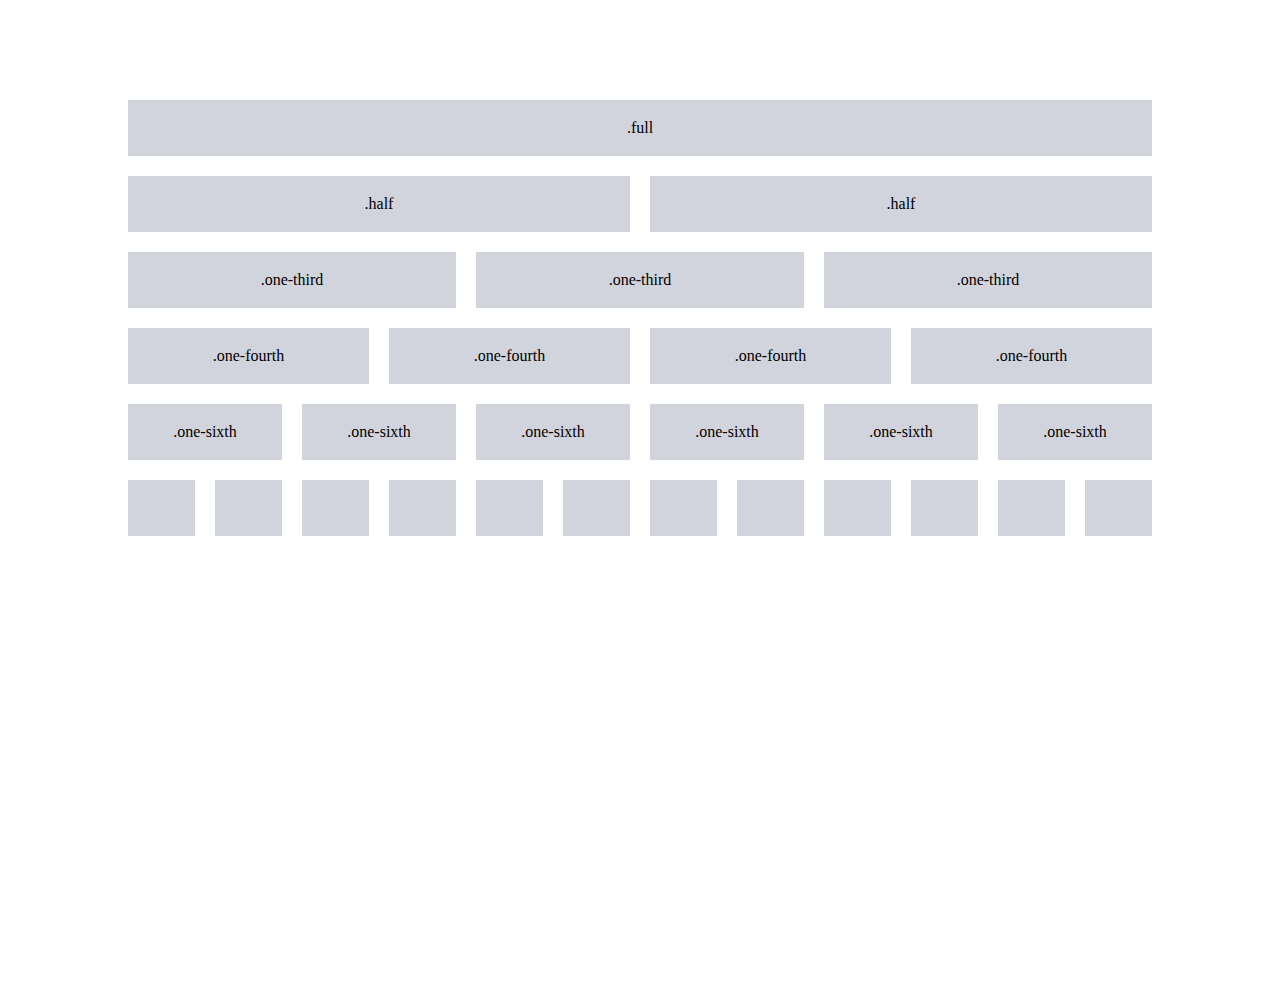
<file: Flex_Grid_Pyramid/index.html>
<!DOCTYPE html>
<html lang="en">
<head>
    <meta charset="UTF-8">
    <meta http-equiv="X-UA-Compatible" content="IE=edge">
    <meta name="viewport" content="width=device-width, initial-scale=1.0">
    <title>Flex/Grid Pyramid</title>
    <link rel="stylesheet" href="styles.css">
</head>
<body>
<div class="container">
    <div class="full">.full</div>
    <div class="half1">.half</div>
    <div class="half2">.half</div>
    <div class="one-third1">.one-third</div>
    <div class="one-third2">.one-third</div>
    <div class="one-third3">.one-third</div>
    <div class="one-fourth1">.one-fourth</div>
    <div class="one-fourth2">.one-fourth</div>
    <div class="one-fourth3">.one-fourth</div>
    <div class="one-fourth4">.one-fourth</div>
    <div class="one-sixth1">.one-sixth</div>
    <div class="one-sixth2">.one-sixth</div>
    <div class="one-sixth3">.one-sixth</div>
    <div class="one-sixth4">.one-sixth</div>
    <div class="one-sixth5">.one-sixth</div>
    <div class="one-sixth6">.one-sixth</div>
    <div class="one-twelfth a1"> </div>
    <div class="one-twelfth a2"> </div>
    <div class="one-twelfth a3"> </div>
    <div class="one-twelfth a4"> </div>
    <div class="one-twelfth a5"> </div>
    <div class="one-twelfth a6"> </div>
    <div class="one-twelfth a7"> </div>
    <div class="one-twelfth a8"> </div>
    <div class="one-twelfth a9"> </div>
    <div class="one-twelfth a10"> </div>
    <div class="one-twelfth a11"> </div>
    <div class="one-twelfth a12"> </div>
</div>
    
</body>
</html>
</file>
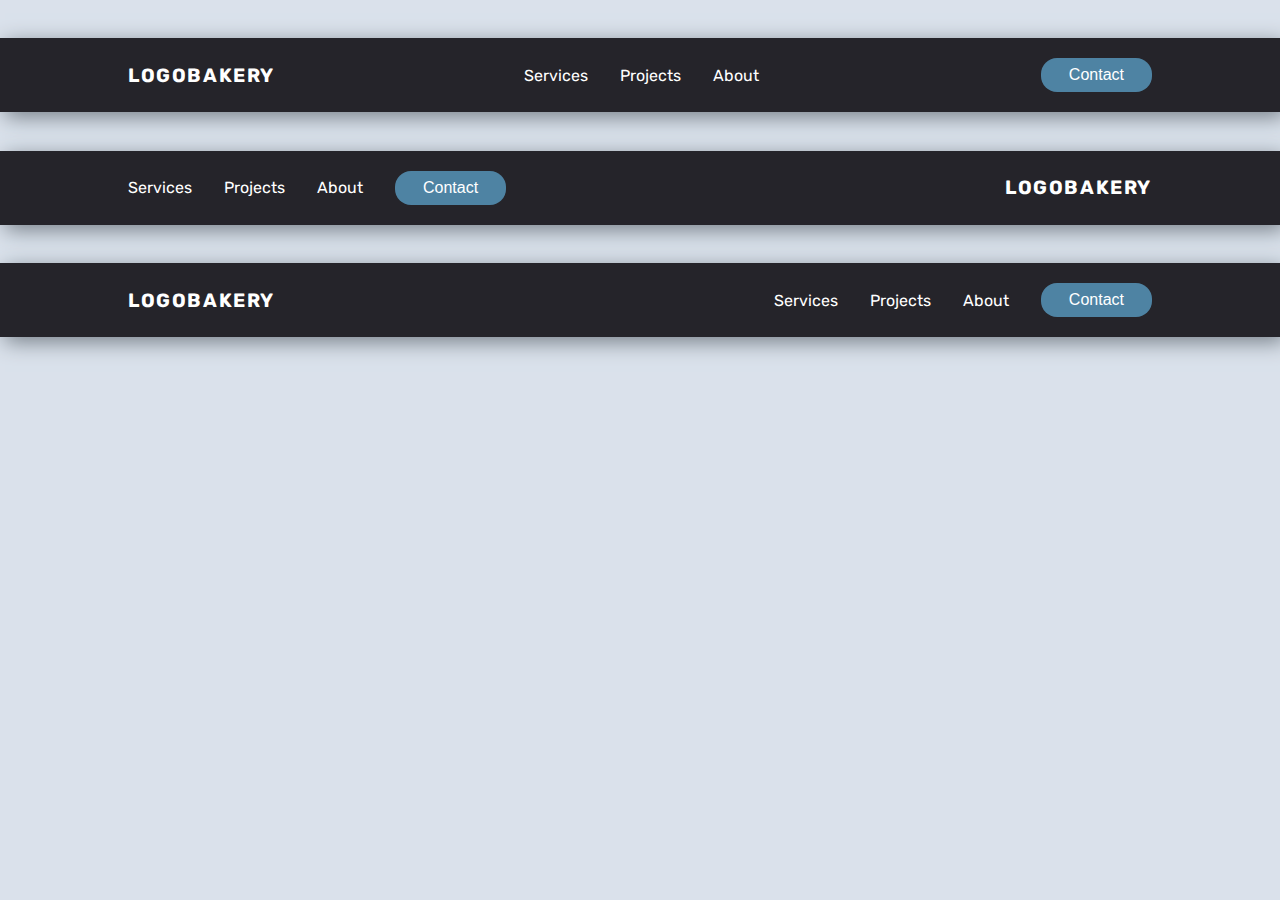
<file: Flexbox_Menu_Bars/index.html>
<!DOCTYPE html>
<html lang="en">
<head>
    <meta charset="UTF-8">
    <meta http-equiv="X-UA-Compatible" content="IE=edge">
    <meta name="viewport" content="width=device-width, initial-scale=1.0">
    <title>Assignment 2.1</title>
    <link rel="stylesheet" href="styles.css">
    <link rel="preconnect" href="https://fonts.googleapis.com">
    <link rel="preconnect" href="https://fonts.gstatic.com" crossorigin>
    <link href="https://fonts.googleapis.com/css2?family=Rubik:wght@300;400;700&display=swap" rel="stylesheet">
</head>
<body>
    <div class="container one">
        <div class="logo-item">LOGOBAKERY</div>
        <ul class="item-container">
            <li class="menu-item">Services</li>
            <li class="menu-item">Projects</li>
            <li class="menu-item">About</li>
        </ul>
        <button>Contact</button>
    </div>

    <div class="container two">
        <div class="logo-item two">LOGOBAKERY</div>
        <ul class="item-container two">
            <li class="menu-item">Services</li>
            <li class="menu-item">Projects</li>
            <li class="menu-item">About</li>
        </ul>
        <button>Contact</button>
    </div>
    
    <div class="container three">
        <div class="logo-item three">LOGOBAKERY</div>
        <ul class="item-container three">
            <li class="menu-item">Services</li>
            <li class="menu-item">Projects</li>
            <li class="menu-item">About</li>
        </ul>
        <button>Contact</button>
    </div>


</body>
</html>
</file>
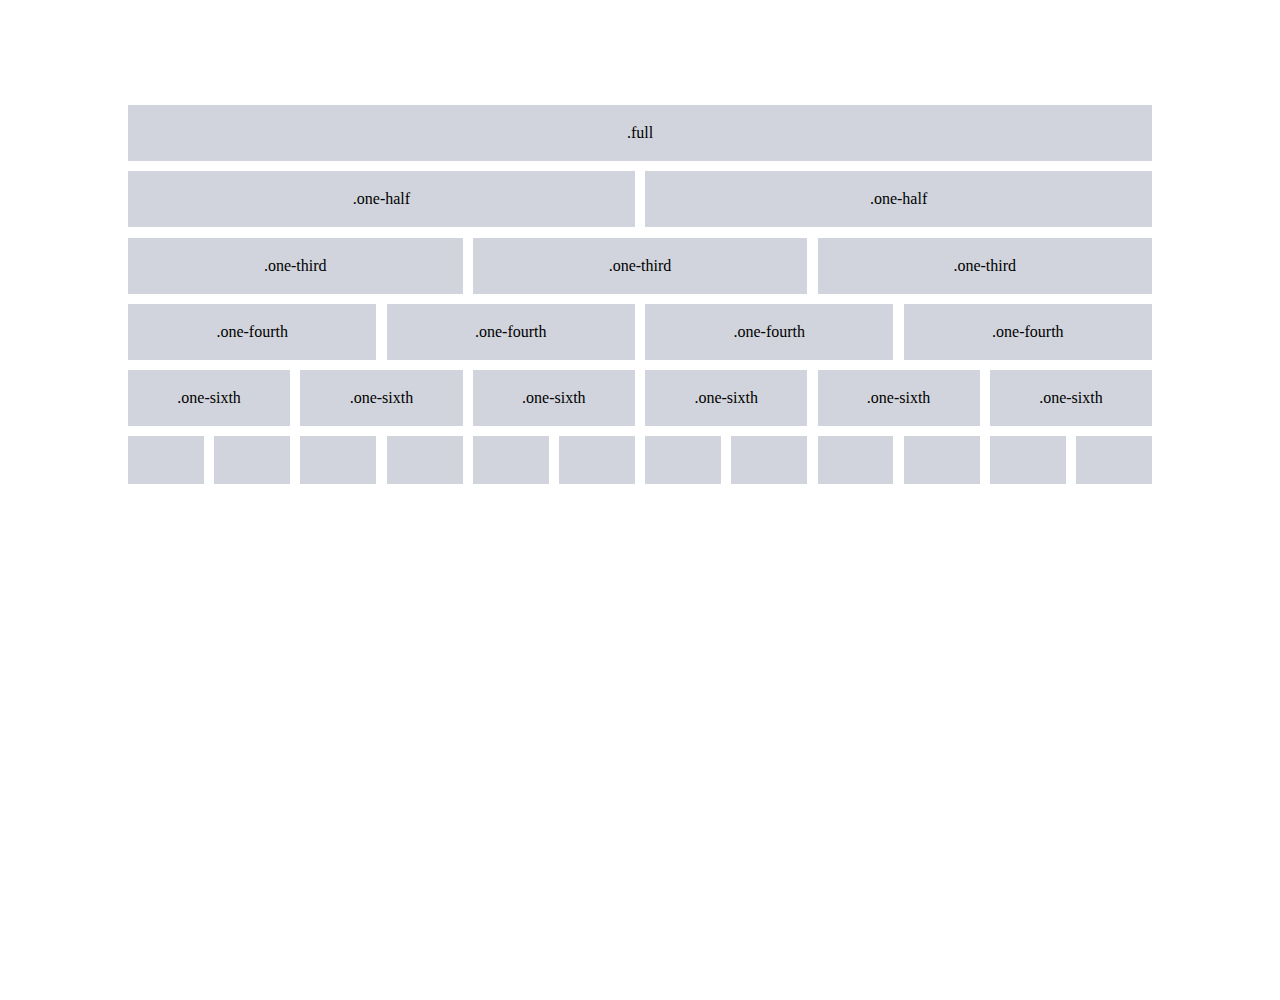
<file: Flexbox_Pyramid/index.html>
<!DOCTYPE html>
<html lang="en">
<head>
    <meta charset="UTF-8">
    <meta http-equiv="X-UA-Compatible" content="IE=edge">
    <meta name="viewport" content="width=device-width, initial-scale=1.0">
    <title>Flexbox Pyramid</title>
    <link rel="stylesheet" href="styles.css">
</head>
<body>
    <div class="meta-container">
        <div class="item-container">
            <div class="full">.full</div>
        </div>
        <div class="item-container">
            <div class="one-half">.one-half</div>
            <div class="one-half">.one-half</div>
        </div>
        <div class="item-container">
            <div class="one-third">.one-third</div>
            <div class="one-third">.one-third</div>
            <div class="one-third">.one-third</div>
        </div>
        <div class="item-container">
            <div class="one-fourth">.one-fourth</div>
            <div class="one-fourth">.one-fourth</div>
            <div class="one-fourth">.one-fourth</div>
            <div class="one-fourth">.one-fourth</div>
        </div>
        <div class="item-container">
            <div class="one-sixth">.one-sixth</div>
            <div class="one-sixth">.one-sixth</div>
            <div class="one-sixth">.one-sixth</div>
            <div class="one-sixth">.one-sixth</div>
            <div class="one-sixth">.one-sixth</div>
            <div class="one-sixth">.one-sixth</div>
        </div>
        <div class="item-container">
            <div class="one-twelfth"></div>
            <div class="one-twelfth"></div>
            <div class="one-twelfth"></div>
            <div class="one-twelfth"></div>
            <div class="one-twelfth"></div>
            <div class="one-twelfth"></div>
            <div class="one-twelfth"></div>
            <div class="one-twelfth"></div>
            <div class="one-twelfth"></div>
            <div class="one-twelfth"></div>
            <div class="one-twelfth"></div>
            <div class="one-twelfth"></div>
        </div>
    </div>
    
</body>
</html>
</file>
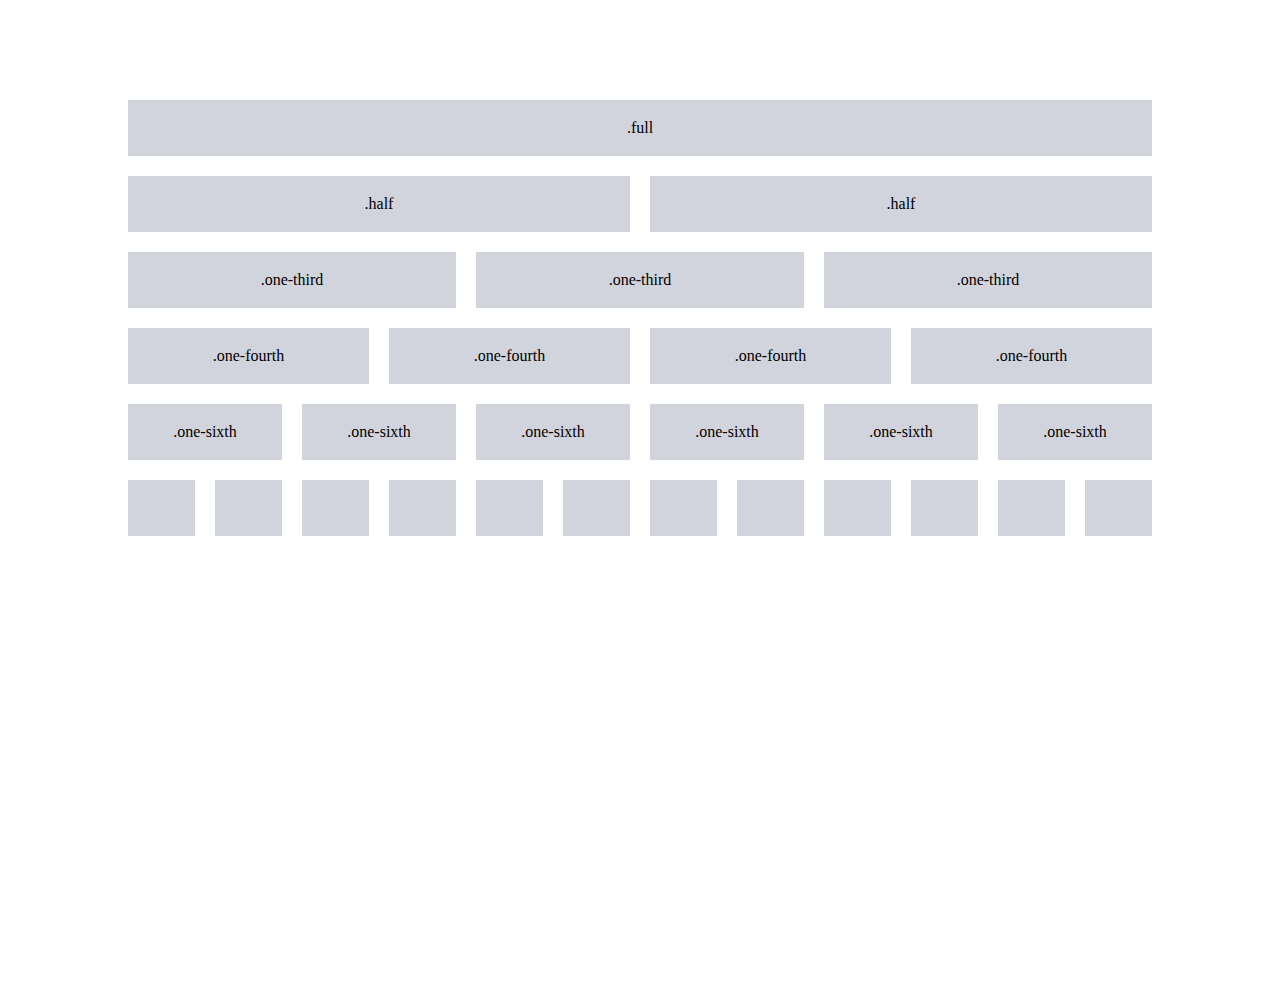
<file: Grid_Pyramid/index.html>
<!DOCTYPE html>
<html lang="en">
<head>
    <meta charset="UTF-8">
    <meta http-equiv="X-UA-Compatible" content="IE=edge">
    <meta name="viewport" content="width=device-width, initial-scale=1.0">
    <title>Grid Pyramid</title>
    <link rel="stylesheet" href="styles.css">
</head>
<body>
<div class="container">
    <div class="full">.full</div>
    <div class="half1">.half</div>
    <div class="half2">.half</div>
    <div class="one-third1">.one-third</div>
    <div class="one-third2">.one-third</div>
    <div class="one-third3">.one-third</div>
    <div class="one-fourth1">.one-fourth</div>
    <div class="one-fourth2">.one-fourth</div>
    <div class="one-fourth3">.one-fourth</div>
    <div class="one-fourth4">.one-fourth</div>
    <div class="one-sixth1">.one-sixth</div>
    <div class="one-sixth2">.one-sixth</div>
    <div class="one-sixth3">.one-sixth</div>
    <div class="one-sixth4">.one-sixth</div>
    <div class="one-sixth5">.one-sixth</div>
    <div class="one-sixth6">.one-sixth</div>
    <div class="one-twelfth a1"> </div>
    <div class="one-twelfth a2"> </div>
    <div class="one-twelfth a3"> </div>
    <div class="one-twelfth a4"> </div>
    <div class="one-twelfth a5"> </div>
    <div class="one-twelfth a6"> </div>
    <div class="one-twelfth a7"> </div>
    <div class="one-twelfth a8"> </div>
    <div class="one-twelfth a9"> </div>
    <div class="one-twelfth a10"> </div>
    <div class="one-twelfth a11"> </div>
    <div class="one-twelfth a12"> </div>
</div>
    
</body>
</html>
</file>
<file: Flexbox_Menu_Bars/styles.css>
* {
    box-sizing: border-box;
    margin: 0;
    padding: 0;
}

body {
    height: 100%;
    font-family: 'Rubik';
    background-color: #DAE1EB;
}

ul {
    list-style: none;
    padding: none;
    display: flex;
    flex-direction: row;
    justify-content: flex;
    text-align: right;
    width: auto;
    
}

li {
    margin: 0 2.5vw 0 0;
}


.container {
    display: flex;
    align-items: center;
    width: 100%;
    background-color: #25242A;
    color: white;
    padding: 20px 10vw;
    margin: 3vw 0;
    box-shadow: 5px 5px 20px #778089;
}

.logo-item {
    font-weight: bold;
    font-size: larger;
    letter-spacing: .1rem;
}

button {
    font-size: 1em;
    padding: 0.5em 1.75em;
    border-radius: 1em;
    outline: none;
    border: none;
    background-color: #4E83A3;
    color: white;
}

/* Animation Experiments */

button:hover {
    box-shadow: 0px 0px 12px #21e1ff;
    outline: 1px rgb(54, 188, 255) solid;
    text-shadow: 0px 1px 1px #25242A;
}

/* Specification Styles */

/* 1 */

.container.one {
    
    flex-direction: row;
    justify-content: space-between;
    
}

/* 2 */

.container.two {
    justify-content: flex-start;
}

.logo-item.two {
    order: 2;
    margin-left: auto;
}

/* .item-container.two > li {
    margin: 0 5vw 0 0;
} */



/* 3 */

.container.three {
    justify-content: flex-end;
    
}
.logo-item.three {
    margin-right: auto;
}
</file>
<file: Flex_Grid_Pyramid/styles.css>
/* CSS Reset */

*, *::before, *::after {
    box-sizing: border-box;
  }
  * {
    margin: 0;
  }
  html, body {
    height: 100%;
  }
  body {
    font-family:'Menlo', 'Courier-New';
    line-height: 1.5;
    -webkit-font-smoothing: antialiased;
  }
  img, picture, video, canvas, svg {
    display: block;
    max-width: 100%;
  }
  input, button, textarea, select {
    font: inherit;
  }
  p, h1, h2, h3, h4, h5, h6 {
    overflow-wrap: break-word;
  }
  #root, #__next {
    isolation: isolate;
  }

/* Grid */

.container {
    display: grid;
    max-width: 80vw;
    margin: 100px auto;
    grid-template-areas: 
    "full full full full full full full full full full full full"
    "half1 half1 half1 half1 half1 half1 half2 half2 half2 half2 half2 half2"
    "one-third1 one-third1 one-third1 one-third1 one-third2 one-third2 one-third2 one-third2 one-third3 one-third3 one-third3 one-third3"
    "one-fourth1 one-fourth1 one-fourth1 one-fourth2 one-fourth2 one-fourth2 one-fourth3 one-fourth3 one-fourth3 one-fourth4 one-fourth4 one-fourth4"
    "one-sixth1 one-sixth1 one-sixth2 one-sixth2 one-sixth3 one-sixth3 one-sixth4 one-sixth4 one-sixth5 one-sixth5 one-sixth6 one-sixth6"
    "a1 a2 a3 a4 a5 a6 a7 a8 a9 a10 a11 a12"
    ;
    grid-template-columns: repeat(12, 1fr);
    gap: 20px;
}

.container > div {
    font-family: 'Times New Roman', Times, serif;
    font-size: 16px;
    color: #000;
    background-color: #D1D4DC;
    padding: 1em;
    display: flex;
    align-items: center;
    justify-content: center;
}

/* Grid Items */

.full {
    grid-area: full;
}

.half1 {
    grid-area: half1;
}

.half2 {
    grid-area: half2;
}

.half3 {
    grid-area: half3;
}

.one-third1 {
    grid-area: one-third1;
}

.one-third2 {
    grid-area: one-third2;
}

.one-third3 {
    grid-area: one-third3;
}

.one-fourth1 {
    grid-area: one-fourth1;
}

.one-fourth2 {
    grid-area: one-fourth2;
}

.one-fourth3 {
    grid-area: one-fourth3;
}

.one-fourth4 {
    grid-area: one-fourth4;
}

.one-sixth1 {
    grid-area: one-sixth1;
}

.one-sixth2 {
    grid-area: one-sixth2;
}

.one-sixth3 {
    grid-area: one-sixth3;
}

.one-sixth4 {
    grid-area: one-sixth4;
}

.one-sixth5 {
    grid-area: one-sixth5;
}

.one-sixth6 {
    grid-area: one-sixth6;
}

.one-twelfth {
    height: 3.5em;
}

.a1 {
    grid-area: a1;
}

.a2 {
    grid-area: a2;
}

.a3 {
    grid-area: a3;
}

.a4 {
    grid-area: a4;
}

.a5 {
    grid-area: a5;
}

.a6 {
    grid-area: a6;
}

.a7 {
    grid-area: a7;
}

.a8 {
    grid-area: a8;
}

.a9 {
    grid-area: a9;
}

.a10 {
    grid-area: a10;
}

.a11 {
    grid-area: a11;
}

.a12 {
    grid-area: a12;
}
</file>
<file: Flexbox_Pyramid/styles.css>
/* CSS Reset */

*, *::before, *::after {
    box-sizing: border-box;
  }
  * {
    margin: 0;
  }
  html, body {
    height: 100%;
  }
  body {
    font-family: 'Times New Roman', Times, serif;
    font-size: 16px;
    color: #000;
    line-height: 1.5;
    -webkit-font-smoothing: antialiased;
  }
  img, picture, video, canvas, svg {
    display: block;
    max-width: 100%;
  }
  input, button, textarea, select {
    font: inherit;
  }
  p, h1, h2, h3, h4, h5, h6 {
    overflow-wrap: break-word;
  }
  #root, #__next {
    isolation: isolate;
  }

  /* Meta-Flex */

  .meta-container {
    display: flex;
    flex-direction: column;
    justify-content: center;
    min-width: 400px;
    max-width: 80%;
    margin: 100px auto;
    /* border: 10px solid salmon;  */
  }

  .item-container {
    display: flex;
    flex-direction: row;
    justify-content: space-between;
    align-items: center;
    gap: 1%;
    flex-shrink: initial;
  }

  .item-container > div {
    background-color: #D1D4DC;
    width: 100%;
    padding: 1em;
    margin: .5% 0;
    text-align: center;
    min-height: 3em;
  }
</file>
<file: Grid_Pyramid/styles.css>
/* CSS Reset */

*, *::before, *::after {
    box-sizing: border-box;
  }
  * {
    margin: 0;
  }
  html, body {
    height: 100%;
  }
  body {
    font-family:'Menlo', 'Courier-New';
    line-height: 1.5;
    -webkit-font-smoothing: antialiased;
  }
  img, picture, video, canvas, svg {
    display: block;
    max-width: 100%;
  }
  input, button, textarea, select {
    font: inherit;
  }
  p, h1, h2, h3, h4, h5, h6 {
    overflow-wrap: break-word;
  }
  #root, #__next {
    isolation: isolate;
  }

/* Grid */

.container {
    display: grid;
    max-width: 80vw;
    margin: 100px auto;
    grid-template-areas: 
    "full full full full full full full full full full full full"
    "half1 half1 half1 half1 half1 half1 half2 half2 half2 half2 half2 half2"
    "one-third1 one-third1 one-third1 one-third1 one-third2 one-third2 one-third2 one-third2 one-third3 one-third3 one-third3 one-third3"
    "one-fourth1 one-fourth1 one-fourth1 one-fourth2 one-fourth2 one-fourth2 one-fourth3 one-fourth3 one-fourth3 one-fourth4 one-fourth4 one-fourth4"
    "one-sixth1 one-sixth1 one-sixth2 one-sixth2 one-sixth3 one-sixth3 one-sixth4 one-sixth4 one-sixth5 one-sixth5 one-sixth6 one-sixth6"
    "a1 a2 a3 a4 a5 a6 a7 a8 a9 a10 a11 a12"
    ;
    grid-template-columns: repeat(12, 1fr);
    gap: 20px;
}

.container > div {
    font-family: 'Times New Roman', Times, serif;
    font-size: 16px;
    color: #000;
    background-color: #D1D4DC;
    padding: 1em;
    display: flex;
    align-items: center;
    justify-content: center;
}

/* Grid Items */

.full {
    grid-area: full;
}

.half1 {
    grid-area: half1;
}

.half2 {
    grid-area: half2;
}

.half3 {
    grid-area: half3;
}

.one-third1 {
    grid-area: one-third1;
}

.one-third2 {
    grid-area: one-third2;
}

.one-third3 {
    grid-area: one-third3;
}

.one-fourth1 {
    grid-area: one-fourth1;
}

.one-fourth2 {
    grid-area: one-fourth2;
}

.one-fourth3 {
    grid-area: one-fourth3;
}

.one-fourth4 {
    grid-area: one-fourth4;
}

.one-sixth1 {
    grid-area: one-sixth1;
}

.one-sixth2 {
    grid-area: one-sixth2;
}

.one-sixth3 {
    grid-area: one-sixth3;
}

.one-sixth4 {
    grid-area: one-sixth4;
}

.one-sixth5 {
    grid-area: one-sixth5;
}

.one-sixth6 {
    grid-area: one-sixth6;
}

.one-twelfth {
    height: 3.5em;
}

.a1 {
    grid-area: a1;
}

.a2 {
    grid-area: a2;
}

.a3 {
    grid-area: a3;
}

.a4 {
    grid-area: a4;
}

.a5 {
    grid-area: a5;
}

.a6 {
    grid-area: a6;
}

.a7 {
    grid-area: a7;
}

.a8 {
    grid-area: a8;
}

.a9 {
    grid-area: a9;
}

.a10 {
    grid-area: a10;
}

.a11 {
    grid-area: a11;
}

.a12 {
    grid-area: a12;
}
</file>
